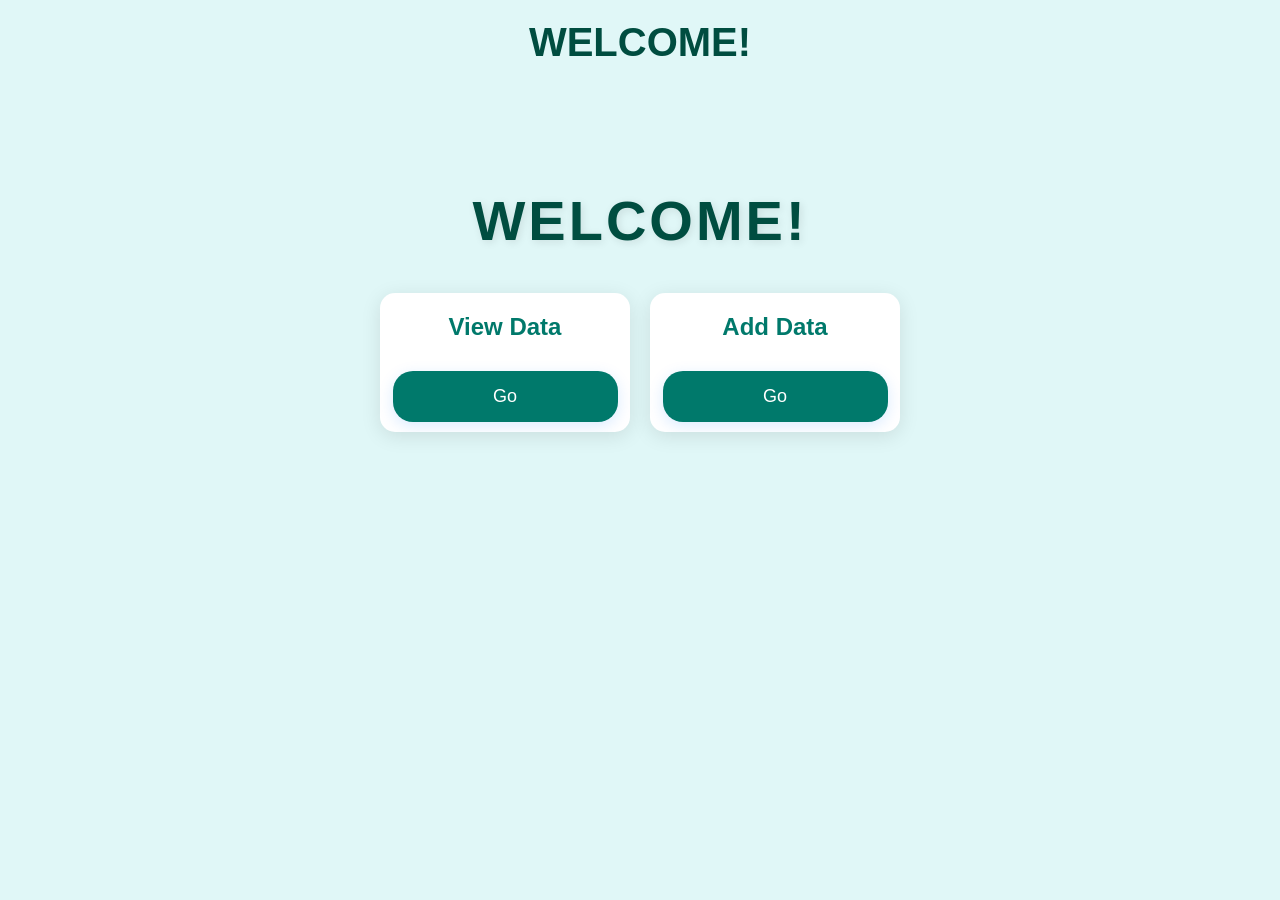
<file: dhruv_na_papa_no_project_final-main/templates/index.html>
<!DOCTYPE html>
<html lang="en">
<head>
    <meta charset="UTF-8">
    <meta name="viewport" content="width=device-width, initial-scale=1.0">
    <title>Home</title>
    <style>
        body {
            font-family: 'Arial', sans-serif;
            background: #e0f7f7; /* Light pastel background */
            margin: 0;
            padding: 0;
            color: #333;
            overflow-x: hidden;
        }

        .welcome-message {
            position: fixed;
            top: 20px;
            left: 50%;
            transform: translateX(-50%);
            font-size: 2.5em;
            color: #004d40; /* Slightly darker teal for emphasis */
            font-weight: bold;
            z-index: 1000; /* Ensure it's above other elements */
        }

        .container {
            text-align: center;
            padding: 150px 20px; /* Spacing for the welcome message */
        }

        h1 {
            color: #004d40; /* Dark Teal */
            font-size: 3.5em;
            margin-bottom: 40px;
            text-transform: uppercase;
            letter-spacing: 3px;
            text-shadow: 2px 2px 8px rgba(0, 0, 0, 0.1);
        }

        .button-container {
            display: flex;
            justify-content: center;
            gap: 20px;
            flex-wrap: wrap;
        }

        .card {
            background: white;
            border-radius: 15px;
            box-shadow: 0 4px 20px rgba(0, 0, 0, 0.1);
            transition: transform 0.3s ease, box-shadow 0.3s ease;
            overflow: hidden;
            width: 250px; /* Fixed width for consistency */
        }

        .card:hover {
            transform: translateY(-5px);
            box-shadow: 0 8px 30px rgba(0, 0, 0, 0.15);
        }

        .card h2 {
            font-size: 1.5em;
            margin: 20px;
            color: #00796b; /* Teal */
        }

        button {
            background-color: #00796b; /* Teal */
            color: white;
            padding: 15px 30px;
            border: none;
            border-radius: 20px; /* Rounded but not fully circular */
            cursor: pointer;
            font-size: 18px;
            margin: 10px;
            transition: transform 0.3s, box-shadow 0.3s, background-color 0.3s;
            box-shadow: 0 4px 15px rgba(0, 123, 255, 0.15);
            width: 90%; /* Full width */
        }

        button:hover {
            background-color: #004d40; /* Darker teal */
            transform: translateY(-3px);
            box-shadow: 0 6px 20px rgba(0, 0, 0, 0.15);
        }

        button:active {
            transform: translateY(1px);
            box-shadow: 0 2px 10px rgba(0, 0, 0, 0.1);
        }

        /* Responsive Design */
        @media (max-width: 600px) {
            .welcome-message {
                font-size: 2em;
            }
            h1 {
                font-size: 2.5em;
            }
            .card {
                width: 100%; /* Full width on small screens */
            }
        }
    </style>
</head>
<body>
    <div class="welcome-message">WELCOME!</div>
    <div class="container">
        <h1>Welcome!</h1>
        <div class="button-container">
            <div class="card">
                <h2>View Data</h2>
                <button onclick="window.location.href='/viewcompany'">Go</button>
            </div>
            <div class="card">
                <h2>Add Data</h2>
                <button onclick="window.location.href='/company'">Go</button>
            </div>
        </div>
    </div>
</body>
</html>
</file>
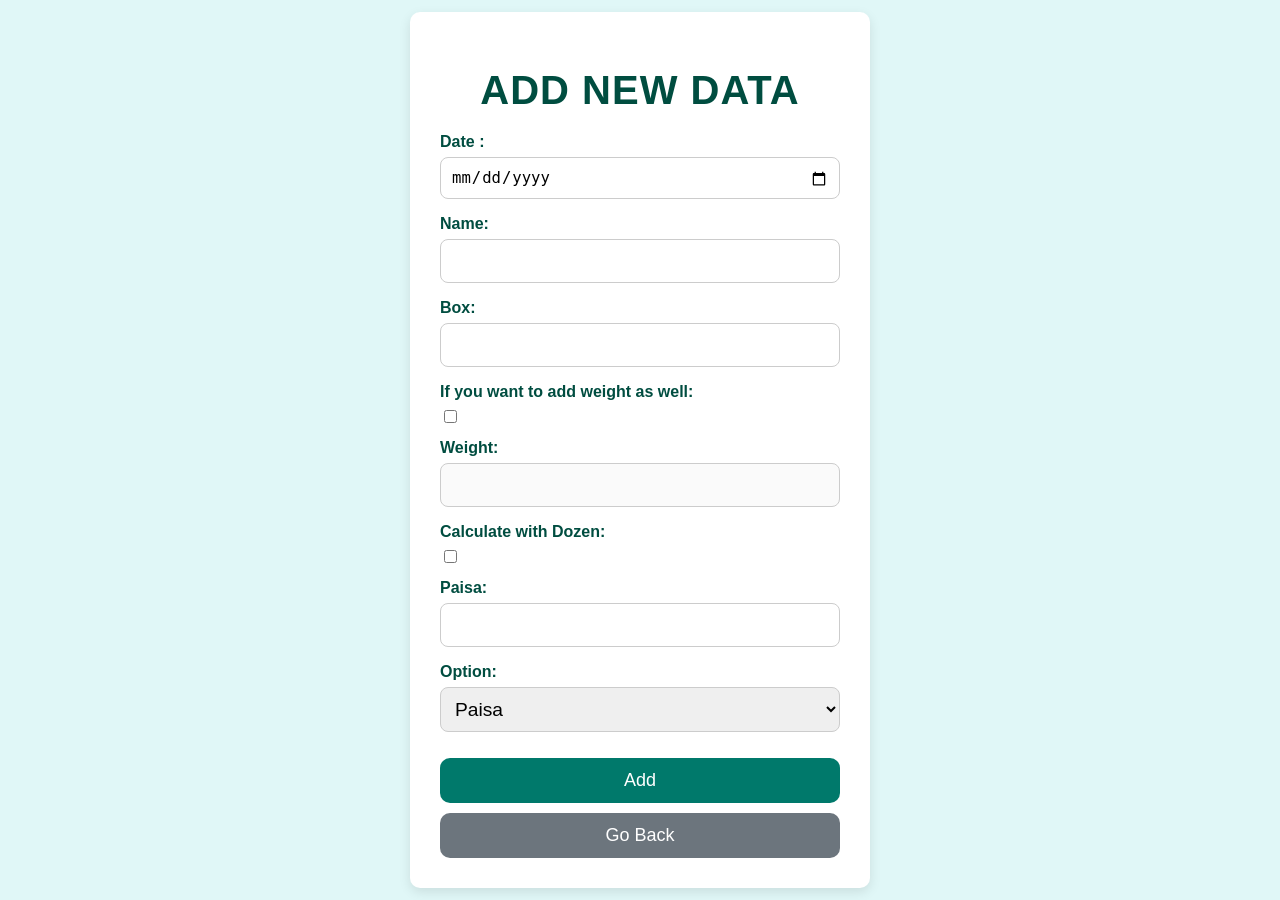
<file: dhruv_na_papa_no_project_final-main/templates/add_data.html>
<!DOCTYPE html>
<html lang="en">
<head>
    <meta charset="UTF-8">
    <meta name="viewport" content="width=device-width, initial-scale=1.0">
    <title>Add Data</title>
    <style>
        body {
            font-family: 'Arial', sans-serif;
            background: #e0f7f7; /* Light pastel background */
            display: flex;
            justify-content: center;
            align-items: center;
            height: 100vh;
            margin: 0;
            color: #333;
        }

        .container {
            background-color: #ffffff;
            padding: 30px;
            border-radius: 10px;
            box-shadow: 0 4px 12px rgba(0, 0, 0, 0.1);
            width: 100%;
            max-width: 400px;
        }

        h1 {
            text-align: center;
            color: #004d40; /* Dark Teal */
            margin-bottom: 20px;
            font-size: 2.5em;
            text-transform: uppercase;
            letter-spacing: 1px;
        }

        label {
            font-weight: bold;
            color: #004d40;
            margin-bottom: 6px;
            display: block;
        }

        input, select {
            width: 100%;
            padding: 10px;
            margin-bottom: 16px;
            border: 1px solid #ccc;
            border-radius: 8px;
            box-sizing: border-box;
            font-size: 1.2em;
            transition: all 0.3s ease;
        }

        input:focus, select:focus {
            border-color: #00796b;
            outline: none;
            box-shadow: 0 0 8px rgba(0, 121, 107, 0.25);
        }

        input[type="checkbox"] {
            width: auto;
            margin-right: 10px;
        }

        button {
            width: 100%;
            padding: 12px;
            background-color: #00796b; /* Teal */
            color: #fff;
            border: none;
            border-radius: 10px;
            font-size: 18px;
            cursor: pointer;
            transition: background-color 0.3s ease;
            margin-top: 10px;
        }

        button:hover {
            background-color: #004d40; /* Darker teal */
        }

        .back-button {
            background-color: #6c757d;
            margin-top: 10px;
        }

        .back-button:hover {
            background-color: #5a6268;
        }
    </style>
</head>
<body>
    <div class="container">
        <h1>Add New Data</h1>
        <form method="POST">
            <label for="date">Date :</label>
            <input type="date" id="date" name="date" required>
            
            <label for="name">Name:</label>
            <input type="text" id="name" name="name" required>
            
            <label for="box">Box:</label>
            <input type="number" id="box" name="box" required>
            
            <label for="weight">If you want to add weight as well:</label>
            <input type="checkbox" name="agree1" id="agree1" onclick="toggleInput1()" value="on">
            
            <label for="both">Weight:</label>
            <input type="number" id="both" name="both" step="0.01" disabled>
            
            <label for="count">Calculate with Dozen:</label>
            <input type="checkbox" name="agree" id="agree" onclick="toggleInput()" value="on">
            
            <label for="input">Paisa:</label>
            <input type="number" id="input" name="input" step="0.01" required>
            
            <label for="option">Option:</label>
            <select name="option" id="options" required>
                <option value="paisa">Paisa</option>
            </select>
            
            <button type="submit">Add</button>
        </form>
        <button class="back-button" onclick="window.location.href='/'">Go Back</button>
    </div>

    <script>
        function toggleInput() {
            const checkbox = document.getElementById("agree");
            const inputField = document.getElementById("totalItem");
            inputField.disabled = checkbox.checked;
        }
        
        function toggleInput1() {
            const checkbox = document.getElementById("agree1");
            const inputField = document.getElementById("both");
            inputField.disabled = !checkbox.checked;
        }
    </script>

</body>
</html>
</file>
